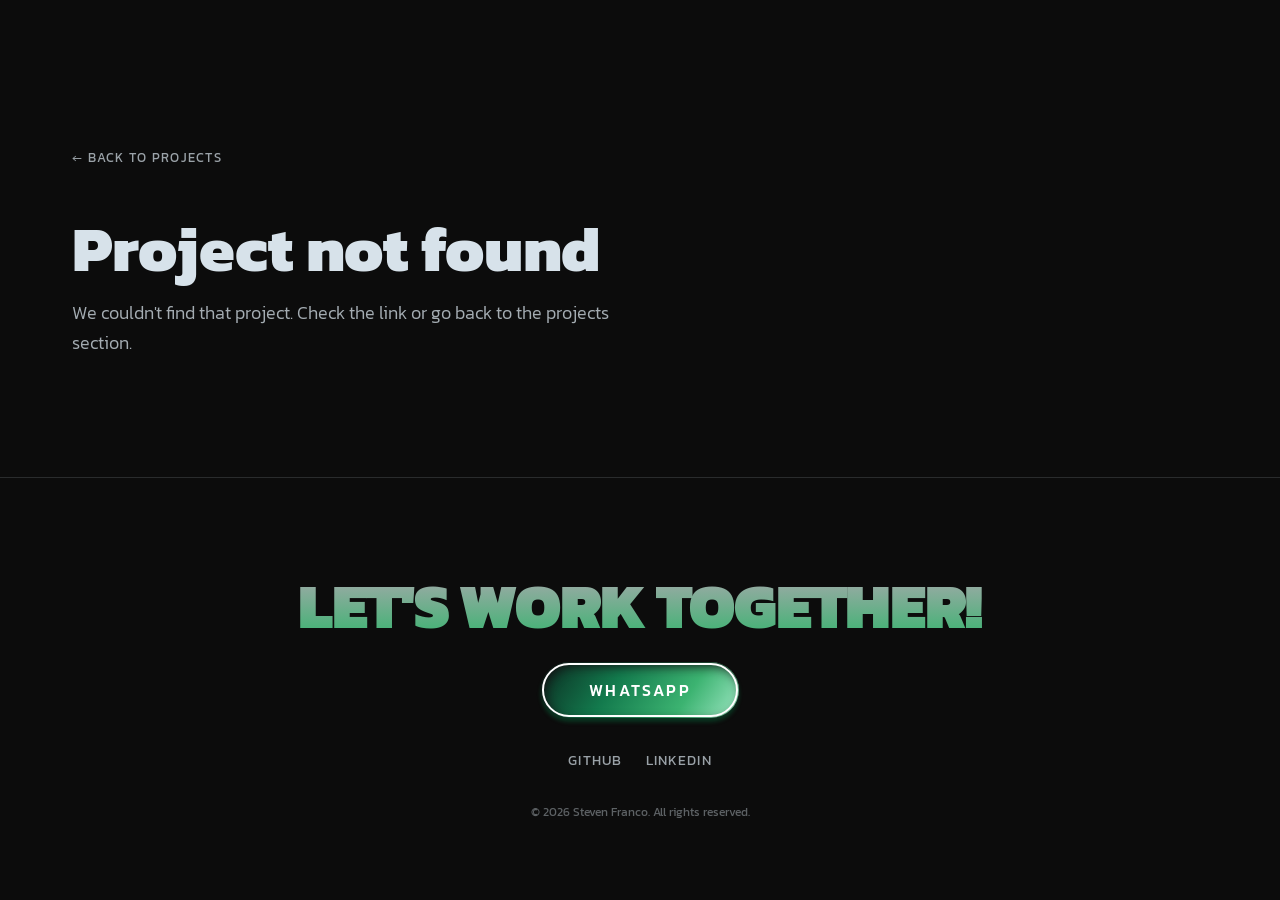
<file: proyecto.html>
<!doctype html>
<html lang="es">
  <head>
    <meta charset="UTF-8" />
    <meta name="viewport" content="width=device-width, initial-scale=1.0" />
    <title>Proyecto — Steven Franco</title>
    <meta
      name="description"
      content="Detalle de proyecto — Steven Franco, Ingeniero Multimedia."
    />
    <meta name="theme-color" content="#0C0C0C" />

    <!-- Tipografía Kanit (Google Fonts) -->
    <link rel="preconnect" href="https://fonts.googleapis.com" />
    <link rel="preconnect" href="https://fonts.gstatic.com" crossorigin />
    <link
      href="https://fonts.googleapis.com/css2?family=Kanit:wght@300;400;500;600;700;800;900&display=swap"
      rel="stylesheet"
    />

    <link rel="icon" type="image/png" href="assets\img\Favicon\Favicon.png">

    <!-- Bootstrap (grid y utilidades) -->
    <link
      href="https://cdn.jsdelivr.net/npm/bootstrap@5.3.3/dist/css/bootstrap.min.css"
      rel="stylesheet"
    />

    <!-- Estilos propios (los mismos que index.html, para mantener la identidad) -->
    <link rel="stylesheet" href="css/base.css" />
    <link rel="stylesheet" href="css/layout.css" />
    <link rel="stylesheet" href="css/components.css" />
    <link rel="stylesheet" href="css/sections.css" />
  </head>
  <body>
    <!-- Mismo nav "liquid glass" fijo que en index.html -->
    <nav class="hero__nav fade-in" data-y="-20" data-duration="0.7">
      <a href="index.html#about" data-i18n="nav_about">Sobre mí</a>
      <a href="index.html#price" data-i18n="nav_price">Servicios</a>
      <a href="index.html#projects" data-i18n="nav_projects">Proyectos</a>
      <a href="index.html#contact" data-i18n="nav_contact">Contacto</a>
      <a href="assets/cv/CV.pdf" target="_blank" rel="noopener" data-i18n="nav_cv">CV</a>
      <button id="langToggle" class="lang-toggle" type="button" aria-label="Cambiar idioma / Switch language">EN</button>
    </nav>

    <main>
      <!-- ==================== PROJECT DETAIL ==================== -->
      <section class="project-detail" id="projectDetail">
        <!-- Se genera dinámicamente desde data/content.js según el ?slug= de la URL y el idioma activo -->
      </section>

      <!-- ==================== FOOTER / CONTACT ==================== -->
      <footer class="footer" id="contact">
        <h2 class="hero-heading footer__title" data-i18n="footer_title">¡Trabajemos juntos!</h2>

        <!-- Mismo número que en index.html: reemplázalo por el tuyo -->
        <a
          href="https://wa.me/573000000000?text=Hola%20Steven%2C%20vi%20tu%20portafolio%20y%20quiero%20contactarte"
          target="_blank"
          rel="noopener"
          class="btn btn-contact"
          >WhatsApp</a
        >

        <div class="footer__links">
          <a href="https://github.com/Norduss" target="_blank" rel="noopener" data-i18n="footer_github">GitHub</a>
          <a href="https://www.linkedin.com/in/stevenfrancob" target="_blank" rel="noopener" data-i18n="footer_linkedin">LinkedIn</a>
        </div>
        <p class="footer__copy">
          © <span id="year"></span> Steven Franco. <span data-i18n="footer_copy_suffix">Todos los derechos reservados.</span>
        </p>
      </footer>
    </main>

    <!-- Bootstrap JS -->
    <script src="https://cdn.jsdelivr.net/npm/bootstrap@5.3.3/dist/js/bootstrap.bundle.min.js"></script>

    <!-- Módulo propio de esta página -->
    <script type="module" src="js/project-page.js"></script>
  </body>
</html>
</file>
<file: css/base.css>
/* ==========================================================================
   base.css — reset, variables globales y tipografía
   ========================================================================== */

:root {
  --color-bg: #0c0c0c;
  --color-bg-light: #ffffff;
  --color-text-light: #d7e2ea;
  --color-text-dark: #0c0c0c;
  --color-accent: #3cb371;

  --gradient-heading: linear-gradient(180deg, #a7a9ac -3%, #3cb371 100%);
  --gradient-button: linear-gradient(
    123deg,
    #0d3b2a 7%,
    #137a4d 37%,
    #3cb371 72%,
    #9fe7c4 100%
  );

  --font-heading: "Kanit", sans-serif;
  --font-body: "Kanit", sans-serif;

  --ease-fade: cubic-bezier(0.25, 0.1, 0.25, 1);
}

* {
  box-sizing: border-box;
}

html {
  scroll-behavior: smooth;
}

body {
  margin: 0;
  background: var(--color-bg);
  color: var(--color-text-light);
  font-family: var(--font-body);
  -webkit-font-smoothing: antialiased;
  /* OJO: nunca pongas overflow-x aquí (ni en <main>). Cualquier valor de
     overflow distinto de "visible" en un ancestro rompe el position:sticky
     de las tarjetas de la sección Projects. El overflow-x: clip se aplica
     puntualmente solo en .hero y .marquee, que son quienes lo necesitan. */
}

img {
  max-width: 100%;
  display: block;
}

a {
  text-decoration: none;
  color: inherit;
}

h1,
h2,
h3,
p {
  margin: 0;
}

/* Texto con relleno en degradado, usado en los títulos grandes */
.hero-heading {
  background: var(--gradient-heading);
  -webkit-background-clip: text;
  background-clip: text;
  -webkit-text-fill-color: transparent;
  color: transparent;
  font-weight: 900;
  text-transform: uppercase;
  line-height: 1;
  letter-spacing: -0.02em;
}

/* Respeta la preferencia de "reducir movimiento" del sistema operativo */
@media (prefers-reduced-motion: reduce) {
  *,
  *::before,
  *::after {
    animation-duration: 0.01ms !important;
    animation-iteration-count: 1 !important;
    transition-duration: 0.01ms !important;
    scroll-behavior: auto !important;
  }
}
</file>
<file: css/layout.css>
/* ==========================================================================
   layout.css — estructura general (nav, contenedores, secciones)
   ========================================================================== */

main {
  background: var(--color-bg);
}

.section-title {
  text-align: center;
  font-size: clamp(3rem, 12vw, 160px);
  margin-bottom: 4rem;
}

@media (min-width: 576px) {
  .section-title {
    margin-bottom: 5rem;
  }
}

@media (min-width: 768px) {
  .section-title {
    margin-bottom: 7rem;
  }
}
</file>
<file: css/components.css>
/* ==========================================================================
   components.css — botones y piezas reutilizables
   ========================================================================== */

.btn {
  display: inline-block;
  border-radius: 999px;
  padding: 0.75rem 2rem;
  font-size: 0.8rem;
  font-weight: 500;
  text-transform: uppercase;
  letter-spacing: 0.15em;
  transition: transform 0.2s ease;
  cursor: pointer;
  border: none;
}

.btn:hover {
  transform: scale(1.03);
}

@media (min-width: 576px) {
  .btn {
    padding: 0.85rem 2.5rem;
    font-size: 0.85rem;
  }
}

@media (min-width: 768px) {
  .btn {
    padding: 1rem 3rem;
    font-size: 1rem;
  }
}

/* Botón principal "Contact Me": gradiente + relieve interior */
.btn-contact {
  background: var(--gradient-button);
  color: #ffffff;
  box-shadow:
    0px 4px 4px rgba(1, 181, 97, 0.25),
    4px 4px 12px #131214 inset;
  outline: 2px solid #ffffff;
  outline-offset: -3px;
}

/* Botón secundario "Live Project": solo borde */
.btn-outline {
  border: 2px solid var(--color-text-light);
  color: var(--color-text-light);
  background: transparent;
  font-size: 0.8rem;
  padding: 0.75rem 2rem;
}

.btn-outline:hover {
  background: rgba(215, 226, 234, 0.1);
}

/* --------------------------------------------------------------------
   Utilidad de animación de entrada (reemplaza el <FadeIn> de Framer)
   Se activa agregando la clase .is-visible vía JS (IntersectionObserver)
   -------------------------------------------------------------------- */
.fade-in {
  opacity: 0;
  transform: translate(var(--fade-x, 0), var(--fade-y, 30px));
  transition:
    opacity var(--fade-duration, 0.7s) var(--ease-fade),
    transform var(--fade-duration, 0.7s) var(--ease-fade);
  transition-delay: var(--fade-delay, 0s);
}

.fade-in.is-visible {
  opacity: 1;
  transform: translate(0, 0);
}

/* --------------------------------------------------------------------
   Texto animado letra por letra (sección About)
   -------------------------------------------------------------------- */
.animated-text .char {
  position: relative;
  display: inline-block;
}

.animated-text .char__ghost {
  opacity: 0.2;
}

.animated-text .char__fill {
  position: absolute;
  left: 0;
  top: 0;
  opacity: 0.2;
  transition: opacity 0.05s linear;
}

.liquid-glass {
  background: rgba(255, 255, 255, 0.13);
  backdrop-filter: blur(13px) saturate(200%);
  -webkit-backdrop-filter: blur(13px) saturate(200%);
  border: 1px solid rgba(255, 255, 255, 0.5);
  box-shadow:
    inset 0 1px 0 rgba(255, 255, 255, 0.3),
    inset 0 -1px 0 rgba(255, 255, 255, 0.04),
    0 8px 24px rgba(0, 0, 0, 0.25);
}
</file>
<file: css/sections.css>
/* ==========================================================================
   sections.css — hero, marquee, about, services, projects
   ========================================================================== */

/* ---------- HERO ---------- */
.hero {
  position: relative;
  display: flex;
  flex-direction: column;
  height: 100svh;
  overflow-x: clip;
}

.hero__nav {
  display: flex;
  align-items: center;
  justify-content: space-around;
  gap: 0.7rem;

  /* lo deja "pegado" contra la ventana del navegador, no contra la página */
  position: fixed;
  top: 1.5rem;
  left: 0;
  right: 0;
  z-index: 50;

  /* con left:0 + right:0 + max-width + margin auto, el nav se centra solo
     y no se estira de borde a borde en pantallas muy anchas */
  max-width: 720px;
  margin: 0 auto;
  width: calc(100% - 3rem);

  padding: 0.85rem 1.4rem;
  border-radius: 999px;

  background: rgba(255, 255, 255, 0.1);
  backdrop-filter: blur(16px) saturate(150%);
  -webkit-backdrop-filter: blur(16px) saturate(150%);
  border: 1px solid rgba(255, 255, 255, 0.25);
  box-shadow:
    inset 0 1px 0 rgba(255, 255, 255, 0.15),
    inset 0 -1px 0 rgba(255, 255, 255, 0.04),
    0 8px 24px rgba(0, 0, 0, 0.25);
}

@media (min-width: 420px) {
  .hero__nav {
    gap: 0.9rem;
    padding: 1rem 1.75rem;
  }
}

@media (min-width: 768px) {
  .hero__nav {
    top: 2rem;
    max-width: 840px;
    padding: 1.1rem 2.25rem;
  }
}

.hero__nav a {
  /* el texto nunca se parte en 2 líneas; en pantallas angostas se achica
     con clamp() en vez de desbordarse o hacer scroll */
  font-size: clamp(0.62rem, 2.6vw, 0.9rem);
  font-weight: 500;
  text-transform: uppercase;
  letter-spacing: 0.03em;
  color: var(--color-text-light);
  transition: opacity 0.2s ease;
  white-space: nowrap;
}

.hero__nav a:hover {
  opacity: 0.7;
}

@media (min-width: 768px) {
  .hero__nav a {
    font-size: 0.95rem;
    letter-spacing: 0.08em;
  }
}

@media (min-width: 992px) {
  .hero__nav a {
    font-size: 1rem;
  }
}

/* Botón redondo ES/EN — tamaño fijo, no compite por espacio con el texto */
.lang-toggle {
  flex-shrink: 0;
  display: flex;
  align-items: center;
  justify-content: center;
  width: 1.9rem;
  height: 1.9rem;
  border-radius: 50%;
  border: 1px solid rgba(255, 255, 255, 0.3);
  background: rgba(255, 255, 255, 0.08);
  color: var(--color-text-light);
  font-size: 0.62rem;
  font-weight: 600;
  letter-spacing: 0.02em;
  cursor: pointer;
  transition: background 0.2s ease, transform 0.2s ease;
}

.lang-toggle:hover {
  background: rgba(255, 255, 255, 0.18);
  transform: scale(1.05);
}

@media (min-width: 768px) {
  .lang-toggle {
    width: 2.25rem;
    height: 2.25rem;
    font-size: 0.72rem;
  }
}

.hero__content {
  position: relative;
  flex: 1;
  display: flex;
  flex-direction: column;
  justify-content: space-between;
  padding: 5.5rem 1.5rem 0;
}

@media (min-width: 768px) {
  .hero__content {
    padding: 7rem 2.5rem 0;
  }
}

.hero__heading-wrap {
  overflow: hidden;
}

.hero__heading {
  display: block;
  width: 100%;
  white-space: nowrap;
  text-align: center;
  font-size: 14vw;
  margin-top: 1.5rem;
}

@media (min-width: 576px) {
  .hero__heading {
    font-size: 15vw;
  }
}

@media (min-width: 768px) {
  .hero__heading {
    font-size: 16vw;
    margin-top: -1.25rem;
  }
}

@media (min-width: 992px) {
  .hero__heading {
    font-size: 17.5vw;
  }
}

.hero__portrait {
  pointer-events: none;
  position: absolute;
  left: 50%;
  z-index: 10;
  width: 280px;
  top: 50%;
  transform: translate(-50%, -50%);
}

@media (min-width: 576px) {
  .hero__portrait {
    width: 360px;
    top: auto;
    bottom: 0;
    transform: translateX(-50%);
  }
}

@media (min-width: 768px) {
  .hero__portrait {
    width: 440px;
  }
}

@media (min-width: 992px) {
  .hero__portrait {
    width: 520px;
  }
}

.hero__portrait-magnet {
  pointer-events: auto;
}

.hero__portrait img {
  width: 100%;
  user-select: none;
}

.hero__bottom {
  position: relative;
  z-index: 20;
  display: flex;
  align-items: flex-end;
  justify-content: space-between;
  padding-bottom: 1.75rem;
}

@media (min-width: 576px) {
  .hero__bottom {
    padding-bottom: 2rem;
  }
}

@media (min-width: 768px) {
  .hero__bottom {
    padding-bottom: 2.5rem;
  }
}

.hero__tagline {
  max-width: 160px;
  font-weight: 300;
  text-transform: uppercase;
  line-height: 1.3;
  letter-spacing: 0.03em;
  font-size: clamp(0.75rem, 1.4vw, 1.5rem);
}

@media (min-width: 576px) {
  .hero__tagline {
    max-width: 220px;
  }
}

@media (min-width: 768px) {
  .hero__tagline {
    max-width: 260px;
  }
}

/* ---------- MARQUEE ---------- */
.marquee {
  background: var(--color-bg);
  padding: 6rem 0 2.5rem;
  overflow-x: clip;
}

@media (min-width: 576px) {
  .marquee {
    padding-top: 8rem;
  }
}

@media (min-width: 768px) {
  .marquee {
    padding-top: 10rem;
  }
}

.marquee__track {
  display: flex;
  flex-direction: column;
  gap: 0.75rem;
}

.marquee__row {
  display: flex;
  gap: 0.75rem;
  width: max-content;
  will-change: transform;
}

.marquee__tile {
  height: 270px;
  width: 420px;
  flex-shrink: 0;
  border-radius: 1rem;
  object-fit: cover;
}

/* ---------- ABOUT ---------- */
.about {
  position: relative;
  display: flex;
  min-height: 100vh;
  flex-direction: column;
  align-items: center;
  justify-content: center;
  overflow: hidden;
  padding: 5rem 1.25rem;
}

@media (min-width: 576px) {
  .about {
    padding: 5rem 2rem;
  }
}

@media (min-width: 768px) {
  .about {
    padding: 5rem 2.5rem;
  }
}

.about__decor {
  position: absolute;
  width: 120px;
}

@media (min-width: 576px) {
  .about__decor {
    width: 160px;
  }
}

@media (min-width: 768px) {
  .about__decor {
    width: 210px;
  }
}

.about__decor--tl {
  top: 4%;
  left: 1%;
}
.about__decor--tr {
  top: 4%;
  right: 1%;
}
.about__decor--bl {
  bottom: 8%;
  left: 3%;
  width: 100px;
}
.about__decor--br {
  bottom: 8%;
  right: 3%;
  width: 130px;
}

@media (min-width: 576px) {
  .about__decor--tl,
  .about__decor--tr {
    left: 2%;
    right: 2%;
  }
  .about__decor--bl {
    left: 6%;
    width: 140px;
  }
  .about__decor--br {
    right: 6%;
    width: 170px;
  }
}

@media (min-width: 768px) {
  .about__decor--tl,
  .about__decor--tr {
    left: 4%;
    right: 4%;
  }
  .about__decor--bl {
    left: 10%;
    width: 180px;
  }
  .about__decor--br {
    right: 10%;
    width: 220px;
  }
}

.about__content {
  position: relative;
  z-index: 10;
  display: flex;
  flex-direction: column;
  align-items: center;
  gap: 4rem;
}

.about__intro {
  display: flex;
  flex-direction: column;
  align-items: center;
  gap: 2.5rem;
}

.about__text {
  max-width: 710px;
  text-align: center;
  font-weight: 500;
  line-height: 1.6;
  font-size: clamp(1rem, 2vw, 1.35rem);
}

/* ---------- SHOWREEL ---------- */
.showreel {
  padding: 2rem 1.25rem 5rem;
  scroll-margin-top: 7rem;
  text-align: center;
}

.showreel .section-title {
  margin-bottom: 1.5rem;
}

.showreel__intro {
  max-width: 42rem;
  margin: 0 auto 2.5rem;
  font-size: clamp(1rem, 2vw, 1.35rem);
  font-weight: 300;
  line-height: 1.6;
  opacity: 0.75;
}

.showreel__player {
  max-width: 72rem;
  margin: 0 auto;
  background: #000;
}

.showreel__player video {
  object-fit: contain;
}

.showreel__link {
  margin: 1.5rem 0 0;
}

@media (min-width: 576px) {
  .showreel {
    padding: 2rem 2rem 6rem;
  }
}

@media (min-width: 768px) {
  .showreel {
    padding: 2rem 2.5rem 8rem;
  }
}

/* ---------- SERVICES ---------- */
.services {
  border-top-left-radius: 40px;
  border-top-right-radius: 40px;
  background: var(--color-bg-light);
  color: var(--color-text-dark);
  padding: 5rem 1.25rem;
}

@media (min-width: 576px) {
  .services {
    border-top-left-radius: 50px;
    border-top-right-radius: 50px;
    padding: 6rem 2rem;
  }
}

@media (min-width: 768px) {
  .services {
    border-top-left-radius: 60px;
    border-top-right-radius: 60px;
    padding: 8rem 2.5rem;
  }
}

.services .section-title {
  color: var(--color-text-dark);
  -webkit-text-fill-color: initial;
  background: none;
}

.services__list {
  max-width: 64rem;
  margin: 0 auto;
}

.service-item {
  display: flex;
  align-items: flex-start;
  gap: 1rem;
  padding: 2rem 0;
  border-top: 1px solid rgba(12, 12, 12, 0.15);
}

@media (min-width: 576px) {
  .service-item {
    gap: 2rem;
    padding: 2.5rem 0;
  }
}

@media (min-width: 768px) {
  .service-item {
    padding: 3rem 0;
  }
}

.service-item__number {
  font-weight: 900;
  line-height: 1;
  font-size: clamp(3rem, 10vw, 140px);
}

.service-item__body {
  display: flex;
  flex: 1;
  flex-direction: column;
  gap: 0.75rem;
  padding-top: 0.25rem;
}

.service-item__name {
  font-weight: 500;
  text-transform: uppercase;
  line-height: 1.2;
  font-size: clamp(1rem, 2.2vw, 2.1rem);
}

.service-item__desc {
  max-width: 42rem;
  font-weight: 300;
  line-height: 1.6;
  opacity: 0.6;
  font-size: clamp(0.85rem, 1.6vw, 1.25rem);
}

/* ---------- PROJECTS ---------- */
.projects {
  position: relative;
  z-index: 10;
  margin-top: -2.5rem;
  border-top-left-radius: 40px;
  border-top-right-radius: 40px;
  background: var(--color-bg);
  padding: 5rem 1.25rem;
}

@media (min-width: 576px) {
  .projects {
    margin-top: -3rem;
    border-top-left-radius: 50px;
    border-top-right-radius: 50px;
    padding: 5rem 2rem;
  }
}

@media (min-width: 768px) {
  .projects {
    margin-top: -3.5rem;
    border-top-left-radius: 60px;
    border-top-right-radius: 60px;
    padding: 7rem 2.5rem;
  }
}

.projects__list {
  max-width: 72rem;
  margin: 0 auto;
}

.project-card-sticky {
  position: sticky;
  top: 6rem;
  min-height: 85vh;
  height: auto;
  display: flex;
  align-items: flex-start;
  justify-content: center;
}

@media (min-width: 768px) {
  .project-card-sticky {
    top: 8rem;
  }
}

.project-card {
  position: relative;
  width: 100%;
  border-radius: 40px;
  padding: 1rem;
  transform-origin: top center;
  will-change: transform;

  /* fondo sólido, ya no transparente */
  background: var(--color-bg);

  border: 2px solid rgba(215, 226, 234, 0.3);

  box-shadow:
    inset 0 1px 0 rgba(255, 255, 255, 0.1),
    inset 0 -1px 0 rgba(255, 255, 255, 0.04),
    0 8px 24px rgba(0, 0, 0, 0.25);
}

@media (min-width: 576px) {
  .project-card {
    border-radius: 50px;
    padding: 1.5rem;
  }
}

@media (min-width: 768px) {
  .project-card {
    border-radius: 60px;
    padding: 2rem;
  }
}

.project-card__top {
  display: flex;
  flex-wrap: wrap;
  align-items: center;
  justify-content: space-between;
  gap: 1rem;
  padding: 0 0.5rem 1rem;
}

.project-card__top .btn {
  flex-shrink: 0;
}

@media (min-width: 576px) {
  .project-card__top {
    padding-bottom: 1.5rem;
  }
}

@media (min-width: 768px) {
  .project-card__top {
    padding-bottom: 2rem;
  }
}

.project-card__id {
  display: flex;
  align-items: center;
  gap: 1rem;
}

@media (min-width: 576px) {
  .project-card__id {
    gap: 1.5rem;
  }
}

.project-card__number {
  font-weight: 900;
  line-height: 1;
  font-size: clamp(3rem, 10vw, 140px);
}

.project-card__meta {
  display: flex;
  flex-direction: column;
  gap: 0.25rem;
}

.project-card__category {
  font-size: 0.75rem;
  font-weight: 300;
  text-transform: uppercase;
  letter-spacing: 0.15em;
  opacity: 0.6;
}

.project-card__name {
  font-weight: 500;
  text-transform: uppercase;
  line-height: 1.2;
  font-size: clamp(1.1rem, 2.4vw, 2.4rem);
}

.project-card__images {
  display: flex;
  gap: 0.75rem;
}

@media (min-width: 576px) {
  .project-card__images {
    gap: 1rem;
  }
}

.project-card__col {
  display: flex;
  width: 40%;
  flex-direction: column;
  gap: 0.75rem;
}

@media (min-width: 576px) {
  .project-card__col {
    gap: 1rem;
  }
}

.project-card__col img:first-child {
  height: clamp(130px, 16vw, 230px);
}

.project-card__col img:last-child {
  height: clamp(160px, 22vw, 340px);
}

.project-card__col img,
.project-card__wide img {
  width: 100%;
  object-fit: cover;
  border-radius: 40px;
}

@media (min-width: 576px) {
  .project-card__col img,
  .project-card__wide img {
    border-radius: 50px;
  }
}

@media (min-width: 768px) {
  .project-card__col img,
  .project-card__wide img {
    border-radius: 52px;
  }
}

.project-card__wide {
  width: 60%;
}

.project-card__wide img {
  margin-top: 62px;
  height: 78%;
}

/* ---------- FOOTER / CONTACT ---------- */
.footer {
  background: var(--color-bg);
  text-align: center;
  padding: 6rem 1.5rem 2.5rem;
  border-top: 1px solid rgba(215, 226, 234, 0.15);
}

.footer__title {
  font-size: clamp(2rem, 6vw, 4rem);
  margin-bottom: 1.5rem;
}

.footer__links {
  display: flex;
  justify-content: center;
  gap: 1.5rem;
  margin: 2rem 0;
  flex-wrap: wrap;
}

.footer__links a {
  font-size: 0.85rem;
  text-transform: uppercase;
  letter-spacing: 0.08em;
  color: var(--color-text-light);
  opacity: 0.7;
  transition: opacity 0.2s ease;
}

.footer__links a:hover {
  opacity: 1;
}

.footer__copy {
  font-size: 0.75rem;
  opacity: 0.4;
  margin-top: 1.5rem;
}

/* ==========================================================================
   PROJECT DETAIL — página individual de cada proyecto (proyecto.html)
   ========================================================================== */

.project-detail {
  max-width: 76rem;
  margin: 0 auto;
  padding: 8rem 1.25rem 5rem;
}

@media (min-width: 768px) {
  .project-detail {
    padding: 9rem 2.5rem 6rem;
  }
}

.project-detail__back {
  display: inline-flex;
  align-items: center;
  gap: 0.5rem;
  font-size: 0.8rem;
  text-transform: uppercase;
  letter-spacing: 0.1em;
  color: var(--color-text-light);
  opacity: 0.7;
  transition: opacity 0.2s ease;
  margin-bottom: 3rem;
}

.project-detail__back:hover {
  opacity: 1;
}

/* ---------- Encabezado: texto a la izquierda, imagen grande a la derecha ---------- */
.project-detail__hero {
  display: flex;
  flex-direction: column;
  gap: 2.5rem;
  margin-bottom: 4rem;
}

@media (min-width: 992px) {
  .project-detail__hero {
    flex-direction: row;
    align-items: center;
    gap: 3rem;
  }
}

.project-detail__intro {
  flex: 1;
  min-width: 0;
}

.project-detail__badge {
  display: inline-block;
  font-size: 0.8rem;
  font-weight: 600;
  text-transform: uppercase;
  letter-spacing: 0.1em;
  color: var(--color-accent);
  margin-bottom: 0.75rem;
}

.project-detail__name {
  font-weight: 800;
  text-transform: none;
  line-height: 1.05;
  font-size: clamp(2.25rem, 6vw, 4rem);
  color: var(--color-text-light);
  margin-bottom: 1rem;
}

.project-detail__subtitle {
  max-width: 34rem;
  font-weight: 300;
  line-height: 1.6;
  font-size: clamp(1rem, 1.6vw, 1.15rem);
  opacity: 0.75;
  margin-bottom: 1.5rem;
}

.project-detail__tags {
  display: flex;
  flex-wrap: wrap;
  gap: 0.75rem;
}

.project-detail__live-link {
  display: inline-flex;
  align-items: center;
  margin-top: 1rem;
}

/* Pastilla reutilizada en tags del encabezado y en tecnologías */
.tag-pill {
  display: inline-block;
  padding: 0.5rem 1.1rem;
  border-radius: 999px;
  font-size: 0.8rem;
  font-weight: 500;
  background: rgba(215, 226, 234, 0.08);
  border: 1px solid rgba(215, 226, 234, 0.15);
  color: var(--color-text-light);
}

.tag-pill--accent {
  background: rgba(60, 179, 113, 0.15);
  border-color: rgba(60, 179, 113, 0.4);
  color: #9fe7c4;
  font-weight: 600;
}

.project-detail__hero-image {
  flex: 1;
  min-width: 0;
}

.project-detail__hero-image img {
  width: 100%;
  border-radius: 28px;
  object-fit: cover;
  border: 1px solid rgba(60, 179, 113, 0.4);
  box-shadow: 0 0 45px rgba(60, 179, 113, 0.25);
}

/* ---------- Tarjetas "Descripción General" / "Mi Rol" ---------- */
.project-detail__info-grid {
  display: grid;
  grid-template-columns: 1fr;
  gap: 1.25rem;
  margin-bottom: 4rem;
}

@media (min-width: 768px) {
  .project-detail__info-grid {
    grid-template-columns: 1fr 1fr;
  }
}

.info-card {
  border-radius: 24px;
  border: 1px solid rgba(215, 226, 234, 0.12);
  background: rgba(255, 255, 255, 0.03);
  padding: 1.75rem;
}

.info-card__label {
  display: block;
  font-size: 0.75rem;
  font-weight: 600;
  text-transform: uppercase;
  letter-spacing: 0.1em;
  color: var(--color-accent);
  margin-bottom: 0.75rem;
}

.info-card__title {
  font-size: clamp(1.1rem, 2vw, 1.4rem);
  font-weight: 600;
  margin-bottom: 0.75rem;
}

.info-card__text {
  font-size: 0.95rem;
  font-weight: 300;
  line-height: 1.6;
  opacity: 0.8;
}

/* ---------- Secciones genéricas: "Tecnologías Utilizadas", "Video" ---------- */
.project-detail__section {
  margin-bottom: 4rem;
}

.project-detail__section-title {
  font-weight: 700;
  text-transform: none;
  font-size: clamp(1.6rem, 4vw, 2.75rem);
  margin-bottom: 1.5rem;
}

.tag-pill-list {
  display: flex;
  flex-wrap: wrap;
  gap: 0.75rem;
}

/* ---------- "Contribuciones Principales" / "Resultados y Aprendizajes" ---------- */
.project-detail__lists-grid {
  display: grid;
  grid-template-columns: 1fr;
  gap: 1.25rem;
  margin-bottom: 4rem;
}

@media (min-width: 768px) {
  .project-detail__lists-grid {
    grid-template-columns: 1fr 1fr;
  }
}

.list-card {
  border-radius: 24px;
  border: 1px solid rgba(215, 226, 234, 0.12);
  background: rgba(255, 255, 255, 0.02);
  padding: 1.75rem;
}

.list-card__title {
  font-size: clamp(1.1rem, 2vw, 1.4rem);
  font-weight: 600;
  margin-bottom: 1.25rem;
}

.list-card__list {
  list-style: none;
  margin: 0;
  padding: 0;
  display: flex;
  flex-direction: column;
  gap: 0.75rem;
}

.list-card__list li {
  padding: 0.75rem 1rem;
  border-left: 3px solid var(--color-accent);
  background: rgba(255, 255, 255, 0.03);
  border-radius: 0 10px 10px 0;
  font-size: 0.9rem;
  font-weight: 300;
  line-height: 1.5;
}

/* ---------- Video de YouTube embebido ---------- */
.project-detail__video-wrap {
  position: relative;
  width: 100%;
  aspect-ratio: 16 / 9;
  border-radius: 24px;
  overflow: hidden;
  border: 1px solid rgba(215, 226, 234, 0.15);
}

.project-detail__video {
  position: absolute;
  inset: 0;
  width: 100%;
  height: 100%;
  border: none;
}

/* ---------- Navegación Anterior / Siguiente ---------- */
.project-detail__nav {
  display: flex;
  align-items: center;
  justify-content: space-between;
  gap: 1rem;
  border-top: 1px solid rgba(215, 226, 234, 0.15);
  padding-top: 2.5rem;
}

@media (max-width: 575px) {
  .project-card-sticky {
    min-height: 70vh;
  }

  .project-card__images {
    flex-direction: column;
  }

  .project-card__col,
  .project-card__wide {
    width: 100%;
  }

  .project-card__wide img {
    margin-top: 0;
    height: clamp(180px, 52vw, 280px);
  }

  .project-card__col img:first-child,
  .project-card__col img:last-child {
    height: clamp(180px, 52vw, 280px);
  }

  .project-detail__nav {
    align-items: flex-start;
  }

  .project-nav-link {
    max-width: 48%;
  }
}

.project-nav-link {
  display: flex;
  flex-direction: column;
  gap: 0.35rem;
  max-width: 45%;
  color: var(--color-text-light);
  transition: opacity 0.2s ease;
}

.project-nav-link:hover {
  opacity: 0.7;
}

.project-nav-link--next {
  text-align: right;
  align-items: flex-end;
  margin-left: auto;
}

.project-nav-link__label {
  font-size: 0.7rem;
  text-transform: uppercase;
  letter-spacing: 0.15em;
  opacity: 0.5;
}

.project-nav-link__name {
  font-weight: 500;
  text-transform: uppercase;
  font-size: clamp(0.9rem, 2vw, 1.3rem);
}
</file>
